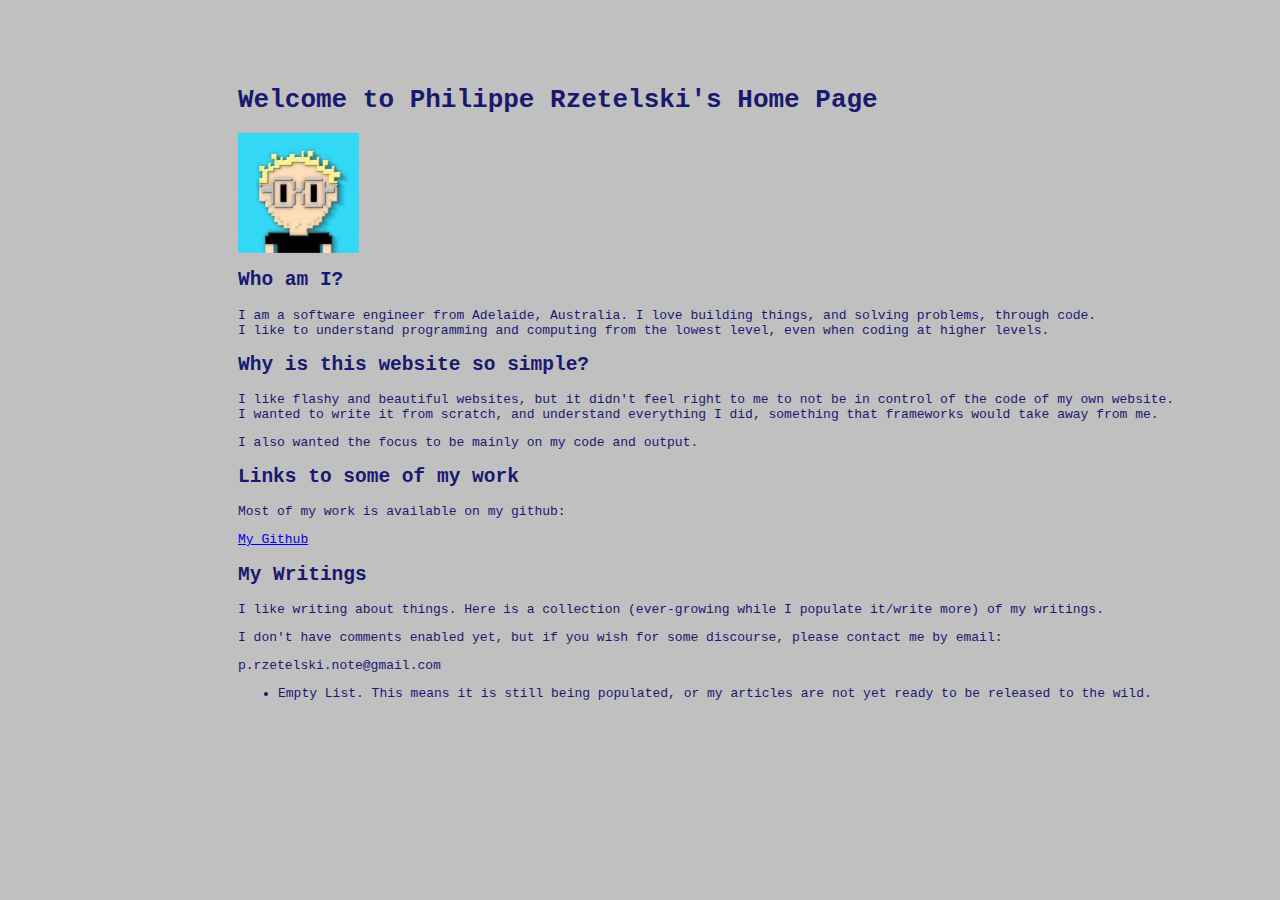
<file: index.html>
<!DOCTYPE html>
<html>
<head>
    <link rel="stylesheet" href="styles.css">
</head>
<body>
<!--<div class="sidenav">
    <a href="#whoami">Who Am I? </a>
    <a href="#linkswork">Links to My Work</a>
    <a href="#articles">My Articles</a>
    <p></p><p></p>
    <a href="#top">...top of page...</a>
</div>-->

<div class="main">
<a id="top"></a> <!--Note I did not need this for top of page...!-->
<h1>Welcome to Philippe Rzetelski's Home Page</h1>

<div class="container">
    <img src="my_avatar.jpeg" alt="my avatar"
    class="image" style="width:25%">
    <div class="middle">
        <div class="text">Yes, this is actually how I look in real life.
        </div>
    </div>
</div>

<h2><a id="whoami"></a> Who am I? </h2>
<p>I am a software engineer from Adelaide, Australia. I love building things, and solving problems,
through code.<br> I like to understand programming and computing from the lowest level, even when coding at higher levels.
</p>

<h2><a id="whyisthiswebsitesosimple"></a> Why is this website so simple? </h2>
<p> I like flashy and beautiful websites, but it didn't feel right to me to not be in control of the code of my own website. <br>
I wanted to write it from scratch, and understand everything I did, something that frameworks would take away from me.</p>

<p> I also wanted the focus to be mainly on my code and output.
</p>

<h2><a id="linkswork"></a> Links to some of my work </h2>
<p> Most of my work is available on my github:</p>
<a href=https://github.com/przet>My Github</a>

<h2><a id="articles"></a> My Writings </h2>
<p> I like writing about things. Here is a collection (ever-growing while I populate it/write more) of my writings.</p>

<p> I don't have comments enabled yet, but if you wish for some discourse, please contact me by email:</p>
<p> p.rzetelski.note@gmail.com </p>

<ul>
    <li> Empty List. This means it is still being populated, or my articles are not yet ready to be released to the wild. </li>
</ul>

<!--
<h2> More About Me </h2>
<p> If you are so inclined, here is some more detail about me: </p>
<a href="bio.html" alt="My Bio">More about me </a>
-->
</div>
</body>
</html>
</file>
<file: styles.css>
body {
    background-color: silver;
    padding: 60px;
}
.container {
    position: relative;
    width: 50%;
}

.image {
    opacity: 1;
    display: block;
    width: 100%;
    height: auto;
    transition: .5s ease;
    backface-visibility: hidden;
}

.middle {
    transition: .5s ease;
    opacity: 0;
    position: absolute;
    top: 50%;
    left: 50%;
    transform: translate(-50%, -50%);
    -ms-transform: translate(-50%, -50%);
    text-align: center;
}

.container:hover .image {
    opacity: 0.3;
}

.container:hover .middle {
    opacity: 1;
}

.text {
    background-color: #4CAF50;
    color: white;
    font-size: 16px;
    padding: 16px 32px;
}

.sidenav {
    height: 100%;
    width: 160px;
    position: fixed;
    z-index: 1;
    top: 0;
    left: 0;
    background-color: #111;
    overflow-x: hidden;
    padding-top: 20px;
}

.sidenav a {
   padding: 6px 8px 6px 16px;
   text-decoration: none;
   font-size: 18px;
   color: #818181;
   display: block;
}

.sidenav a:hover {
    color: #f1f1f1;
}

.main {
    margin-left: 160px; /*Note this is same width as sidenav */
    font-size: 13px;
    font-family: "Courier New", monospace;
    color: midnightblue;
    padding: 0px 10px;
}
</file>
